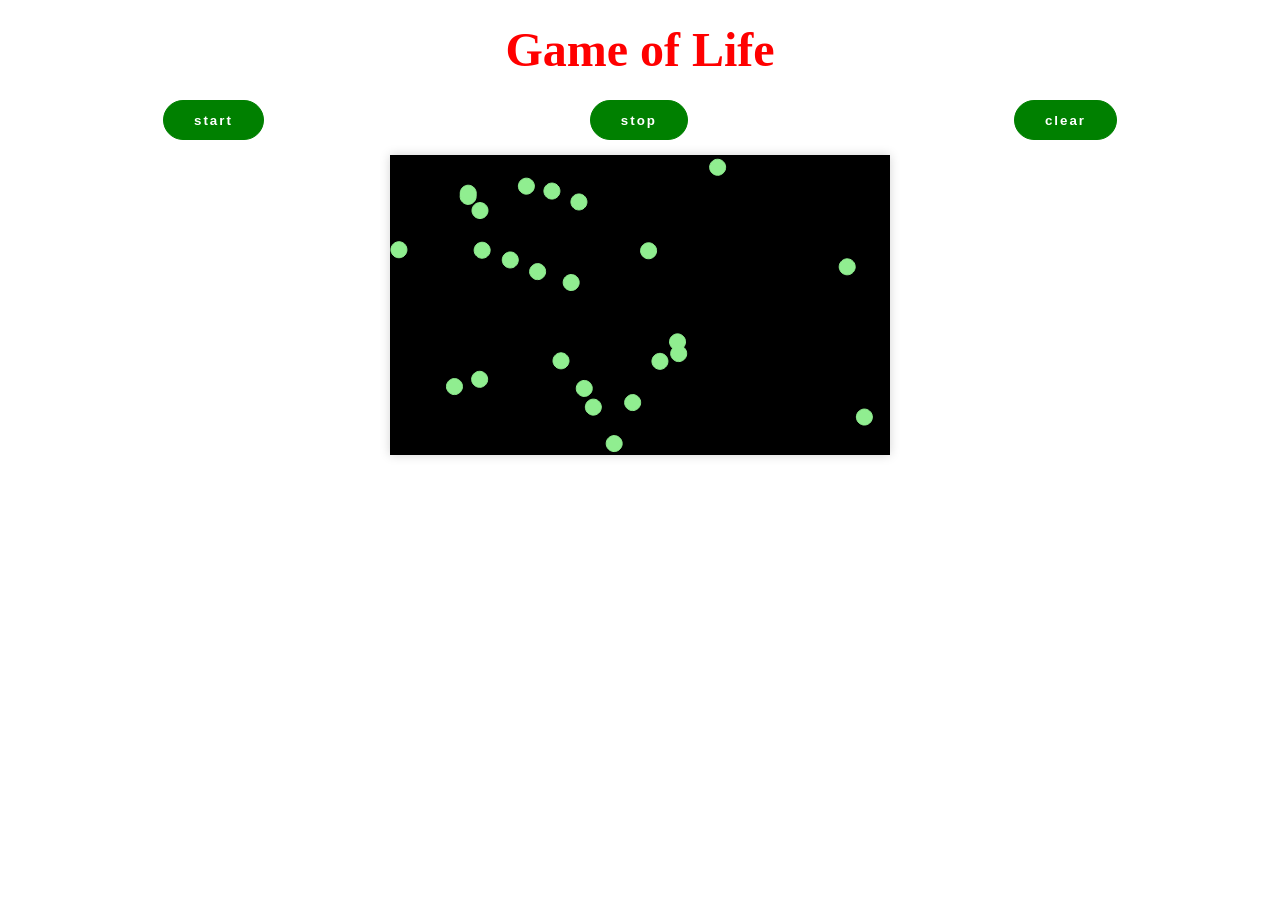
<file: index.html>
<!DOCTYPE html>
<html lang="en">
<head>
    <meta charset="UTF-8">
    <meta http-equiv="X-UA-Compatible" content="IE=edge">
    <meta name="viewport" content="width=device-width, initial-scale=1.0">

    <link rel="icon" href="/assets/icons/favicon.png" type="image/png">
    <link rel="stylesheet" href="style.css">

    <!-- <script defer src="CnvMaker.js"></script> -->
    <script defer src="CnvMaker.js"></script>
    <script defer src="index.js"></script>

    <title>CnvMaker.JS</title>
</head>
<body>
    <header>
        <h1>Game of Life</h1>
    </header>

    <main>
        <div class="buttons">
            <button id="start">start</button>
            <button id="stop">stop</button>
            <button id="clear">clear</button>
        </div>
        <div class="flex-center">
            <div id="root">
                <!-- canvas shown here! -->
            </div>
        </div>
    </main>

    <footer>

    </footer>
    
</body>
</html>
</file>
<file: style.css>
* {
    padding: 0;
    margin: 0;
    text-decoration: none;
    list-style-type: none;
    text-indent: 0px;
    box-sizing: border-box;
}

canvas {
    box-shadow: 0px 0px 10px rgb(212, 212, 212);
}

h1 {
    text-align: center;
    font-size: 3em;
    display: block;
    line-height: 100px;
    color: red;
}

.flex-center {
    display: flex;
    justify-content: center;
    align-items: center;
}

.buttons {
    display: flex;
    justify-content: space-around;
}


/* for Game of life */
.buttons button {
    height: 40px;
    padding: 0 30px;
    border-radius: 20px;
    border: 1px solid green;
    background-color: green;
    margin-bottom: 15px;
    font-weight: bold;
    letter-spacing: 2px;
    color: white;
    cursor: pointer;

    outline: 1px solid transparent;
}
</file>
